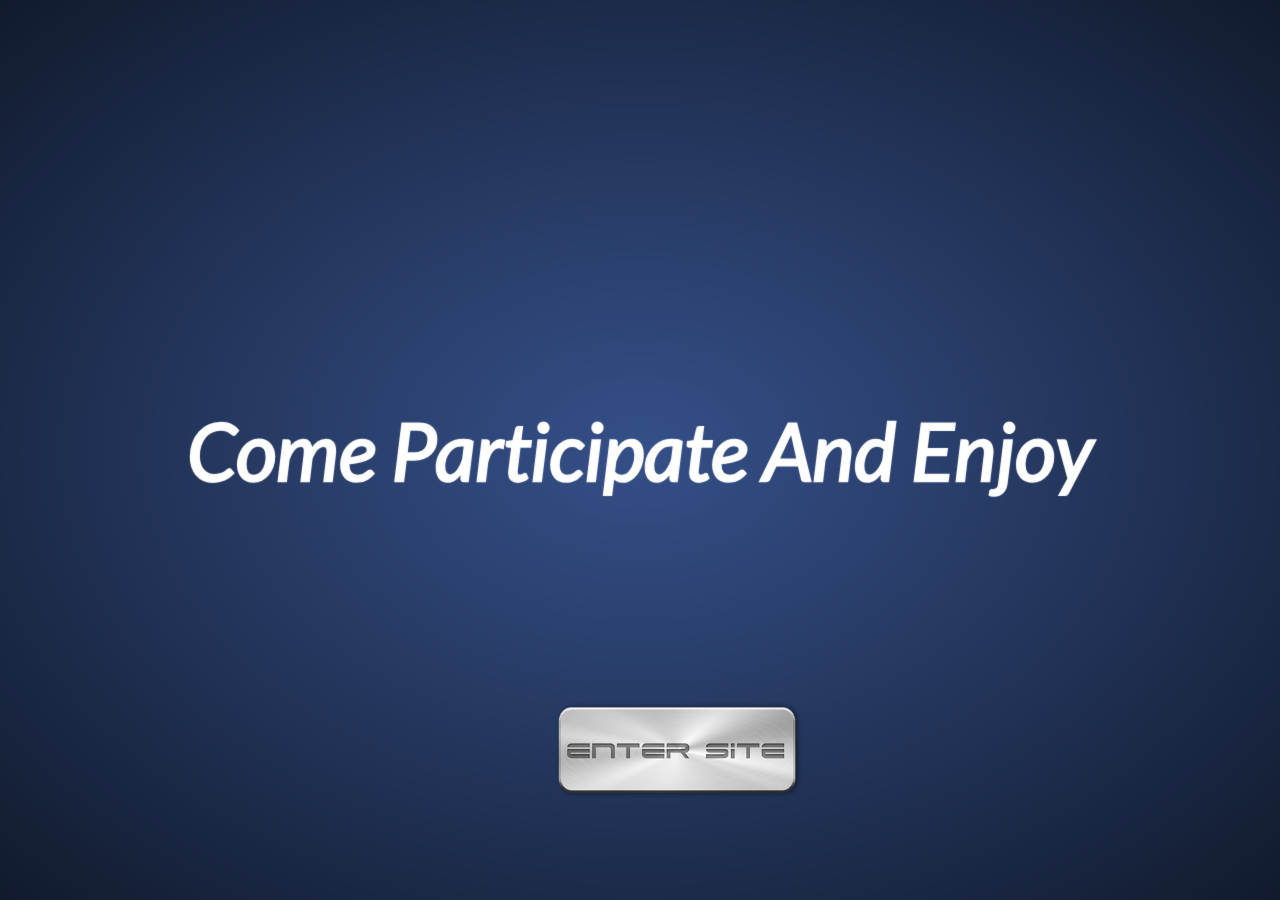
<file: mathrix site/index.html>
<!DOCTYPE html>
<html class="no-js lt-ie9 lt-ie8 lt-ie7"> 
<html class="no-js lt-ie9 lt-ie8"> 
<html class="no-js lt-ie9"> 
<html class="no-js">
<head>
	<title>Intro || Mathrix'14</title>	
</head>
<link rel="stylesheet" type="text/css" href="css/style2.css">
<link rel="icon" type="image/ico" href="img/mc logo.png"/>
<body>         			
<div class="container">
			<div class="sp-container">			
				<div class="sp-content">								
					<div class="sp-globe"></div>										
					<h2 class="frame-1">Hi!! Everybody</h2>
					<h2 class="frame-2">Its time to get ready for</h2>
					<h2 class="frame-3">MATHRIX</h2>
					<h2 class="frame-4">2014</h2>
					<h2 class="frame-5"><span>Come</span> <span>Participate</span> <span>And Enjoy</span></h2>
					<a class="sp-circle-link" href="math.html">  </a>
				</div>
			</div>
        </div>        
</body>
</html>
</file>
<file: mathrix site/css/style2.css>
body {
	background:#3b5998; 
	font-family: 'Lato-BlaIta';
}
@font-face {
    font-family: "Lato-BlaIta";
    src: url(../fonts/Lato-RegIta.ttf) format("truetype");
}
h1.main,p.demos {
	-webkit-animation-delay: 18s;
	-moz-animation-delay: 18s;
	-ms-animation-delay: 18s;
	animation-delay: 18s;
}
.sp-container {
	position: fixed;
	top: 0px;
	left: 0px;
	width: 100%;
	height: 100%;
	z-index: 0;
	background: -webkit-radial-gradient(rgba(0, 0, 0, 0.1), rgba(0, 0, 0, 0.3) 35%, rgba(0, 0, 0, 0.7));
	background: -moz-radial-gradient(rgba(0, 0, 0, 0.1), rgba(0, 0, 0, 0.3) 35%, rgba(0, 0, 0, 0.7));
	background: -ms-radial-gradient(rgba(0, 0, 0, 0.1), rgba(0, 0, 0, 0.3) 35%, rgba(0, 0, 0, 0.7));
	background: radial-gradient(rgba(0, 0, 0, 0.1), rgba(0, 0, 0, 0.3) 35%, rgba(0, 0, 0, 0.7));
}
.sp-content {
	position: absolute;
	width: 100%;
	height: 100%;
	left: 0px;
	top: 0px;
	z-index: 1000;
}
.sp-container h2 {
	position: absolute;
	top: 50%;
	line-height: 100px;
	height: 100px;
	margin-top: -50px;
	font-size: 100px;
	width: 100%;
	text-align: center;
	color: transparent;
	-webkit-animation: blurFadeInOut 3s ease-in backwards;
	-moz-animation: blurFadeInOut 3s ease-in backwards;
	-ms-animation: blurFadeInOut 3s ease-in backwards;
	animation: blurFadeInOut 3s ease-in backwards;
}
.sp-container h2.frame-1 {
	-webkit-animation-delay: 0s;
	-moz-animation-delay: 0s;
	-ms-animation-delay: 0s;
	animation-delay: 0s;
}
.sp-container h2.frame-2 {
	-webkit-animation-delay: 3s;
	-moz-animation-delay: 3s;
	-ms-animation-delay: 3s;
	animation-delay: 3s;
}
.sp-container h2.frame-3 {
	-webkit-animation-delay: 6s;
	-moz-animation-delay: 6s;
	-ms-animation-delay: 6s;
	animation-delay: 6s;
}
.sp-container h2.frame-4 {
	font-size: 200px;
	-webkit-animation-delay: 9s;
	-moz-animation-delay: 9s;
	-ms-animation-delay: 9s;
	animation-delay: 9s;
}
.sp-container h2.frame-5 {
	font-size: 80px;
	-webkit-animation: none;
	-moz-animation: none;
	-ms-animation: none;
	animation: none;
	color: transparent;
	text-shadow: 0px 0px 1px #fff;
}
.sp-container h2.frame-5 span {
	-webkit-animation: blurFadeIn 3s ease-in 12s backwards;
	-moz-animation: blurFadeIn 1s ease-in 12s backwards;
	-ms-animation: blurFadeIn 3s ease-in 12s backwards;
	animation: blurFadeIn 3s ease-in 12s backwards;
	color: transparent;
	text-shadow: 0px 0px 1px #fff;
}
.sp-container h2.frame-5 span:nth-child(2) {
	-webkit-animation-delay: 13s;
	-moz-animation-delay: 13s;
	-ms-animation-delay: 13s;
	animation-delay: 13s;
}
.sp-container h2.frame-5 span:nth-child(3) {
	-webkit-animation-delay: 14s;
	-moz-animation-delay: 14s;
	-ms-animation-delay: 14s;
	animation-delay: 14s;
}

.sp-circle-link {
	position: absolute;
	left: 47%;
	bottom: 100px;
	margin-left: -50px;
	text-align: center;
	line-height: 100px;
	width: 300px;
	height: 100px;
	background:url(../img/enter.png);
	background-size:250px 100px;
	background-repeat:no-repeat;
	color: white;
	font-size: 25px;
	-webkit-border-radius: 0%;
	-moz-border-radius: 0%;
	border-radius: 0%;
	-webkit-animation: fadeInRotate 1s linear 16s backwards;
	-moz-animation: fadeInRotate 1s linear 16s backwards;
	-ms-animation: fadeInRotate 1s linear 16s backwards;
	animation: fadeInRotate 1s linear 16s backwards;
	-webkit-transform: scale(1) rotate(0deg);
	-moz-transform: scale(1) rotate(0deg);
	-o-transform: scale(1) rotate(0deg);
	-ms-transform: scale(1) rotate(0deg);
	transform: scale(1) rotate(0deg);
}

/**/
@-webkit-keyframes blurFadeInOut{
	0%{
		opacity: 0;
		text-shadow: 0px 0px 40px #fff;
		-webkit-transform: scale(1.3);
	}
	20%,75%{
		opacity: 1;
		text-shadow: 0px 0px 1px #fff;
		-webkit-transform: scale(1);
	}
	100%{
		opacity: 0;
		text-shadow: 0px 0px 50px #fff;
		-webkit-transform: scale(0);
	}
}
@-webkit-keyframes blurFadeIn{
	0%{
		opacity: 0;
		text-shadow: 0px 0px 40px #fff;
		-webkit-transform: scale(1.3);
	}
	50%{
		opacity: 0.5;
		text-shadow: 0px 0px 10px #fff;
		-webkit-transform: scale(1.1);
	}
	100%{
		opacity: 1;
		text-shadow: 0px 0px 1px #fff;
		-webkit-transform: scale(1);
	}
}
@-webkit-keyframes fadeInBack{
	0%{
		opacity: 0;
		-webkit-transform: scale(0);
	}
	50%{
		opacity: 0.4;
		-webkit-transform: scale(2);
	}
	100%{
		opacity: 0.2;
		-webkit-transform: scale(5);
	}
}
@-webkit-keyframes fadeInRotate{
	0%{
		opacity: 0;
		-webkit-transform: scale(0) rotate(360deg);
	}
	100%{
		opacity: 1;
		-webkit-transform: scale(1) rotate(0deg);
	}
}
/**/
@-moz-keyframes blurFadeInOut{
	0%{
		opacity: 0;
		text-shadow: 0px 0px 40px #fff;
		-moz-transform: scale(1.3);
	}
	20%,75%{
		opacity: 1;
		text-shadow: 0px 0px 1px #fff;
		-moz-transform: scale(1);
	}
	100%{
		opacity: 0;
		text-shadow: 0px 0px 50px #fff;
		-moz-transform: scale(0);
	}
}
@-moz-keyframes blurFadeIn{
	0%{
		opacity: 0;
		text-shadow: 0px 0px 40px #fff;
		-moz-transform: scale(1.3);
	}
	100%{
		opacity: 1;
		text-shadow: 0px 0px 1px #fff;
		-moz-transform: scale(1);
	}
}
@-moz-keyframes fadeInBack{
	0%{
		opacity: 0;
		-moz-transform: scale(0);
	}
	50%{
		opacity: 0.4;
		-moz-transform: scale(2);
	}
	100%{
		opacity: 0.2;
		-moz-transform: scale(5);
	}
}
@-moz-keyframes fadeInRotate{
	0%{
		opacity: 0;
		-moz-transform: scale(0) rotate(360deg);
	}
	100%{
		opacity: 1;
		-moz-transform: scale(1) rotate(0deg);
	}
}
/**/
@keyframes blurFadeInOut{
	0%{
		opacity: 0;
		text-shadow: 0px 0px 40px #fff;
		transform: scale(1.3);
	}
	20%,75%{
		opacity: 1;
		text-shadow: 0px 0px 1px #fff;
		transform: scale(1);
	}
	100%{
		opacity: 0;
		text-shadow: 0px 0px 50px #fff;
		transform: scale(0);
	}
}
@keyframes blurFadeIn{
	0%{
		opacity: 0;
		text-shadow: 0px 0px 40px #fff;
		transform: scale(1.3);
	}
	50%{
		opacity: 0.5;
		text-shadow: 0px 0px 10px #fff;
		transform: scale(1.1);
	}
	100%{
		opacity: 1;
		text-shadow: 0px 0px 1px #fff;
		transform: scale(1);
	}
}
@keyframes fadeInBack{
	0%{
		opacity: 0;
		transform: scale(0);
	}
	50%{
		opacity: 0.4;
		transform: scale(2);
	}
	100%{
		opacity: 0.2;
		transform: scale(5);
	}
}
@keyframes fadeInRotate{
	0%{
		opacity: 0;
		transform: scale(0) rotate(360deg);
	}
	100%{
		opacity: 1;
		transform: scale(1) rotate(0deg);
	}
}
</file>
